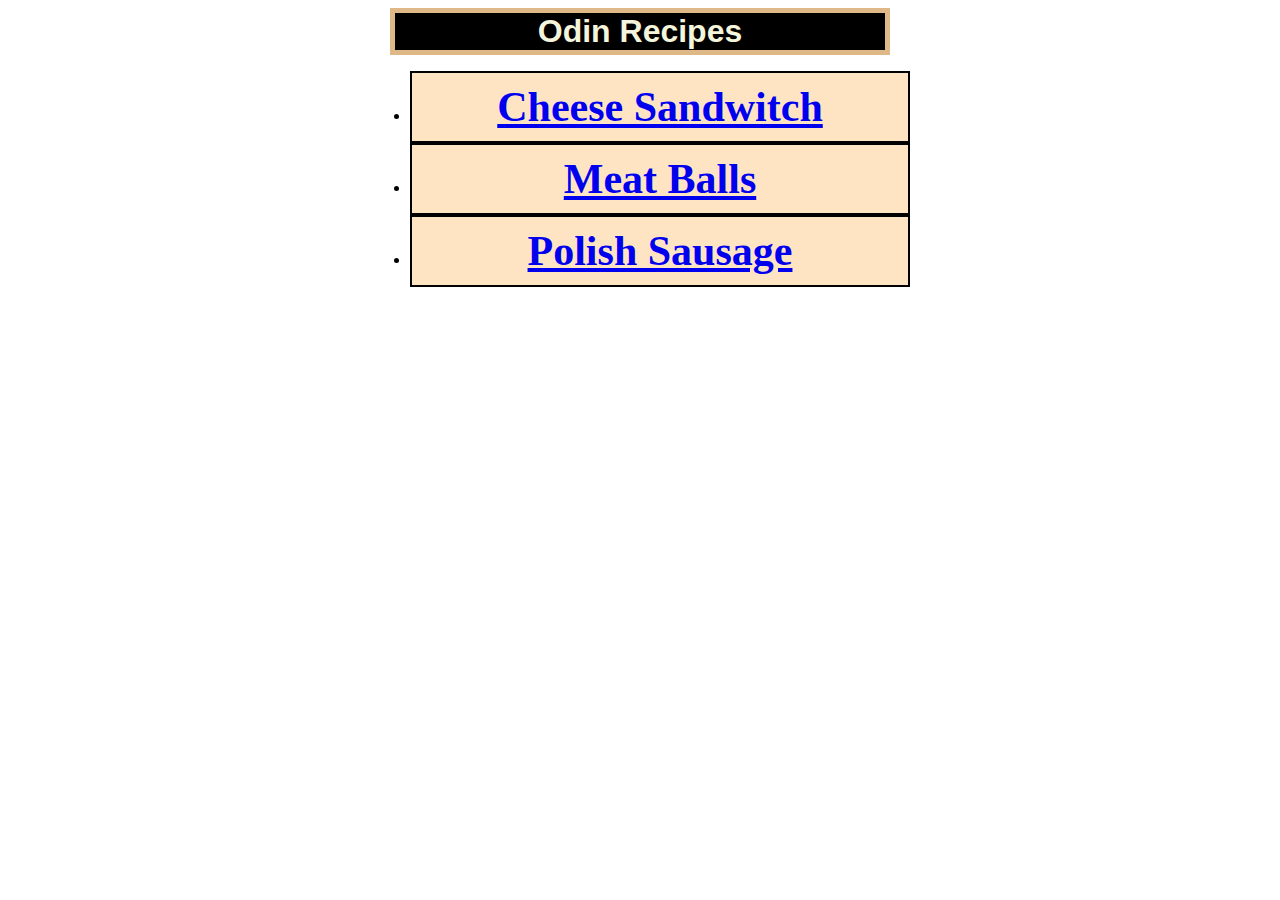
<file: index.html>
<!DOCTYPE html>
<html lang="en">

<head>
    <link rel="stylesheet" href="./styles.css">
    <meta charset="UTF-8">
    <title>Recipes</title>
</head>

<body>
    <h1>Odin Recipes</h1>
    <ul>
        <li><a href="./recipes/cheesesandwitch.html">Cheese Sandwitch</a></li>
        <li><a href="./recipes/meatballs.html">Meat Balls</a></li>
        <li><a href="./recipes/polishsausage.html">Polish Sausage</a></li>
    </ul>
</body>

</html>
</file>
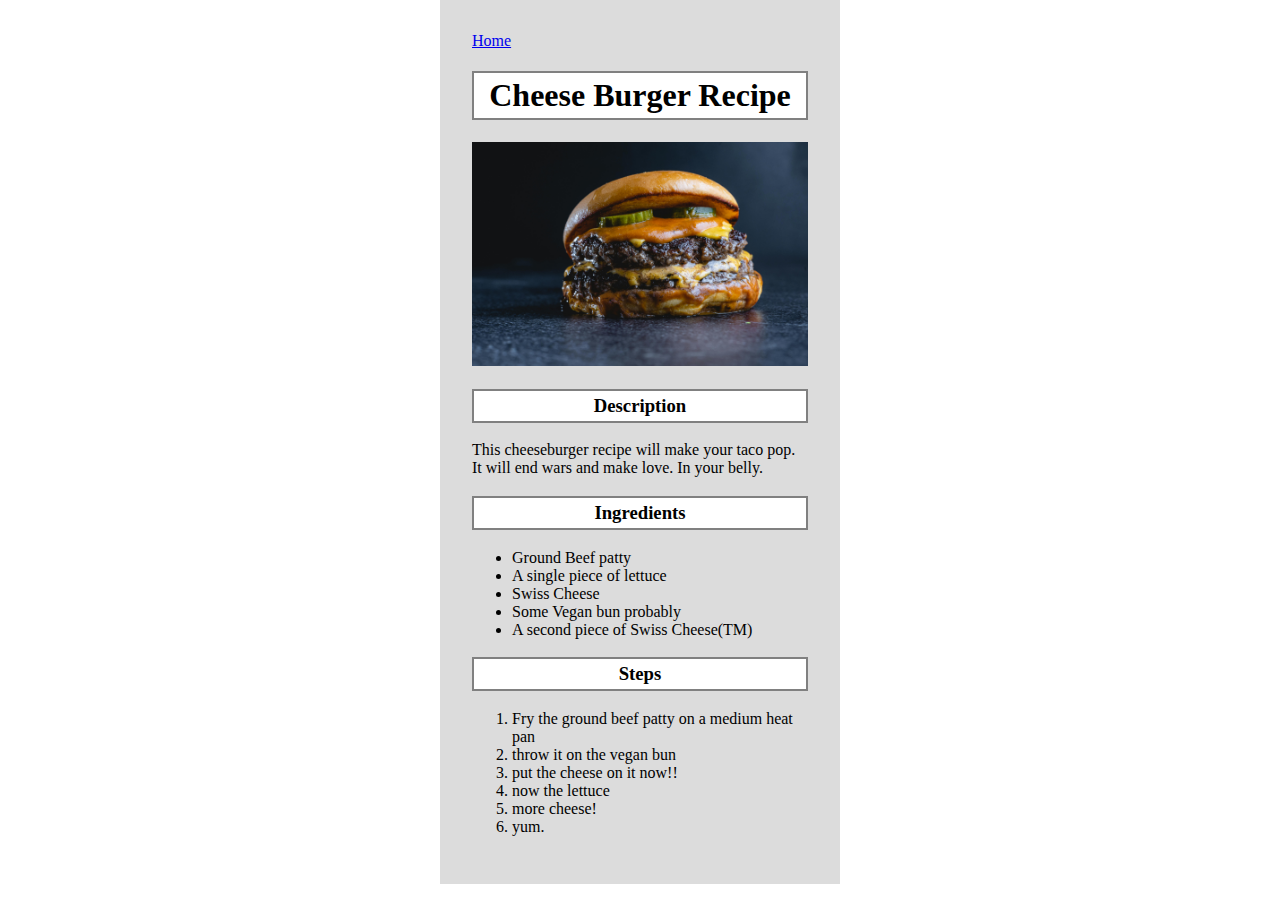
<file: recipes/cheeseburger.html>
<!DOCTYPE html>
<html lang="en">

<head>
    <meta charset="utf-8">
    <title>Cheese Burger Recipe</title>
    <link rel="stylesheet" href="../style.css">
</head>

<body>
    <div class="main-body">
        <a href="../index.html">Home</a>
        <h1 class="highlight">Cheese Burger Recipe</h1>
        <img class="foodphoto" src="../img/cheeseburger.jpeg" width="500"
            alt="a picture of heart disease causing burger">
        <h3 class="highlight">Description</h3>
        <p>This cheeseburger recipe will make your taco pop.
            It will end wars and make love. In your belly.
        </p>
        <h3 class="highlight">Ingredients</h3>
        <ul>
            <li>Ground Beef patty</li>
            <li>A single piece of lettuce</li>
            <li>Swiss Cheese</li>
            <li>Some Vegan bun probably</li>
            <li>A second piece of Swiss Cheese(TM)</li>
        </ul>
        <h3 class="highlight">Steps</h3>
        <ol>
            <li>Fry the ground beef patty on a medium heat pan</li>
            <li>throw it on the vegan bun</li>
            <li>put the cheese on it now!!</li>
            <li>now the lettuce</li>
            <li>more cheese!</li>
            <li>yum.</li>
        </ol>
    </div>
</body>

</html>
</file>
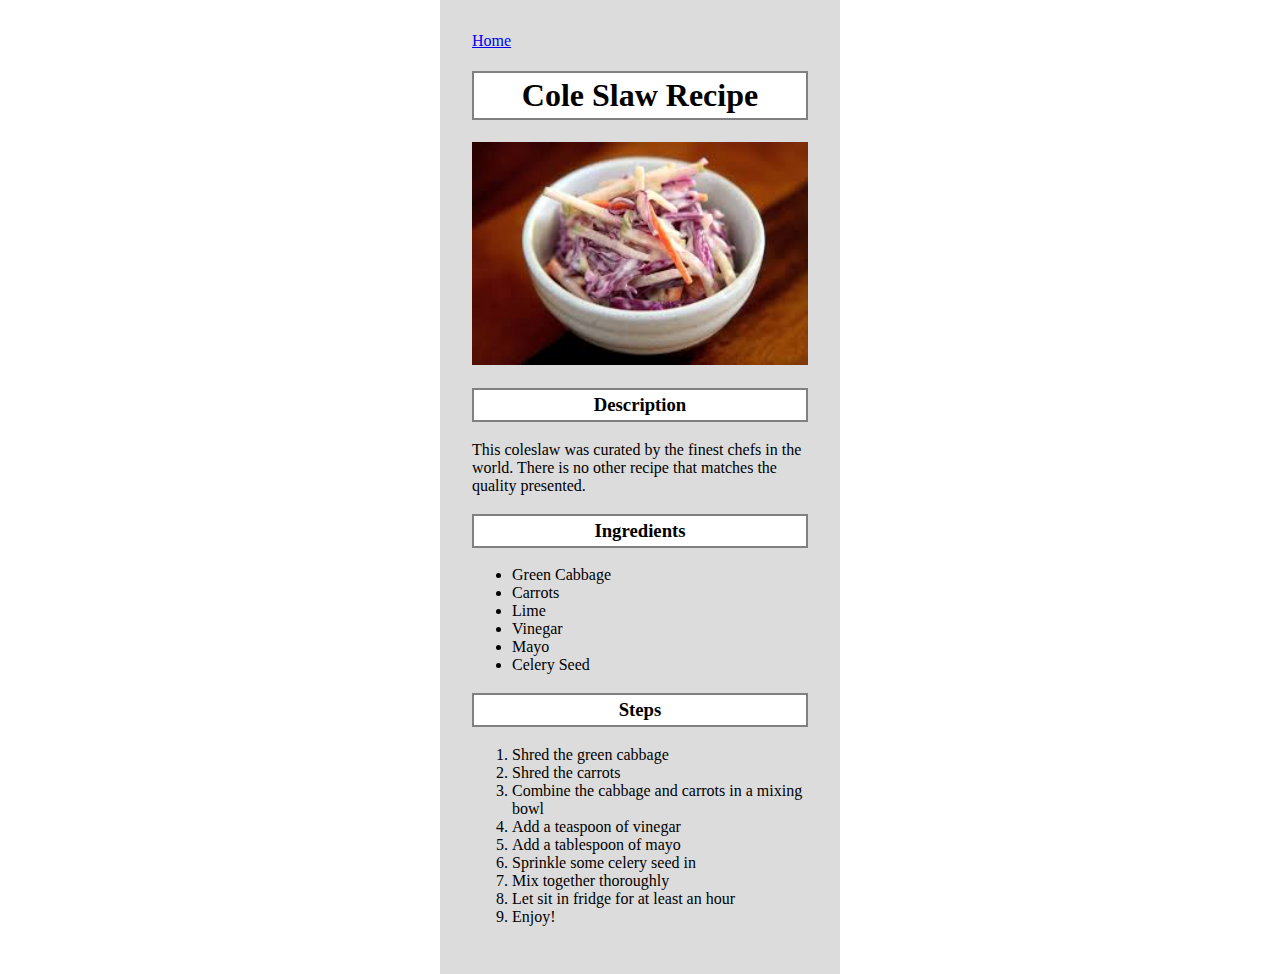
<file: recipes/coleslaw.html>
<!DOCTYPE html>
<html lang="en">

<head>
    <meta charset="utf-8">
    <title>Cole Slaw Recipe</title>
    <link rel="stylesheet" href="../style.css">
</head>

<body>
    <div class="main-body">
        <a href="../index.html">Home</a>
        <h1 class="highlight">Cole Slaw Recipe</h1>
        <img class="foodphoto" src="../img/coleslaw.jpeg" width="500" alt="a photo of cole's slaw in a bowl">
        <h3 class="highlight">Description</h3>
        <p>This coleslaw was curated by the finest chefs in the world.
            There is no other recipe that matches the quality presented.

        </p>
        <h3 class="highlight">Ingredients</h3>
        <ul>
            <li>Green Cabbage</li>
            <li>Carrots</li>
            <li>Lime</li>
            <li>Vinegar</li>
            <li>Mayo</li>
            <li>Celery Seed</li>
        </ul>
        <h3 class="highlight">Steps</h3>
        <ol>
            <li>Shred the green cabbage</li>
            <li>Shred the carrots</li>
            <li>Combine the cabbage and carrots in a mixing bowl</li>
            <li>Add a teaspoon of vinegar</li>
            <li>Add a tablespoon of mayo</li>
            <li>Sprinkle some celery seed in</li>
            <li>Mix together thoroughly</li>
            <li>Let sit in fridge for at least an hour</li>
            <li>Enjoy!</li>
        </ol>
    </div>
</body>

</html>
</file>
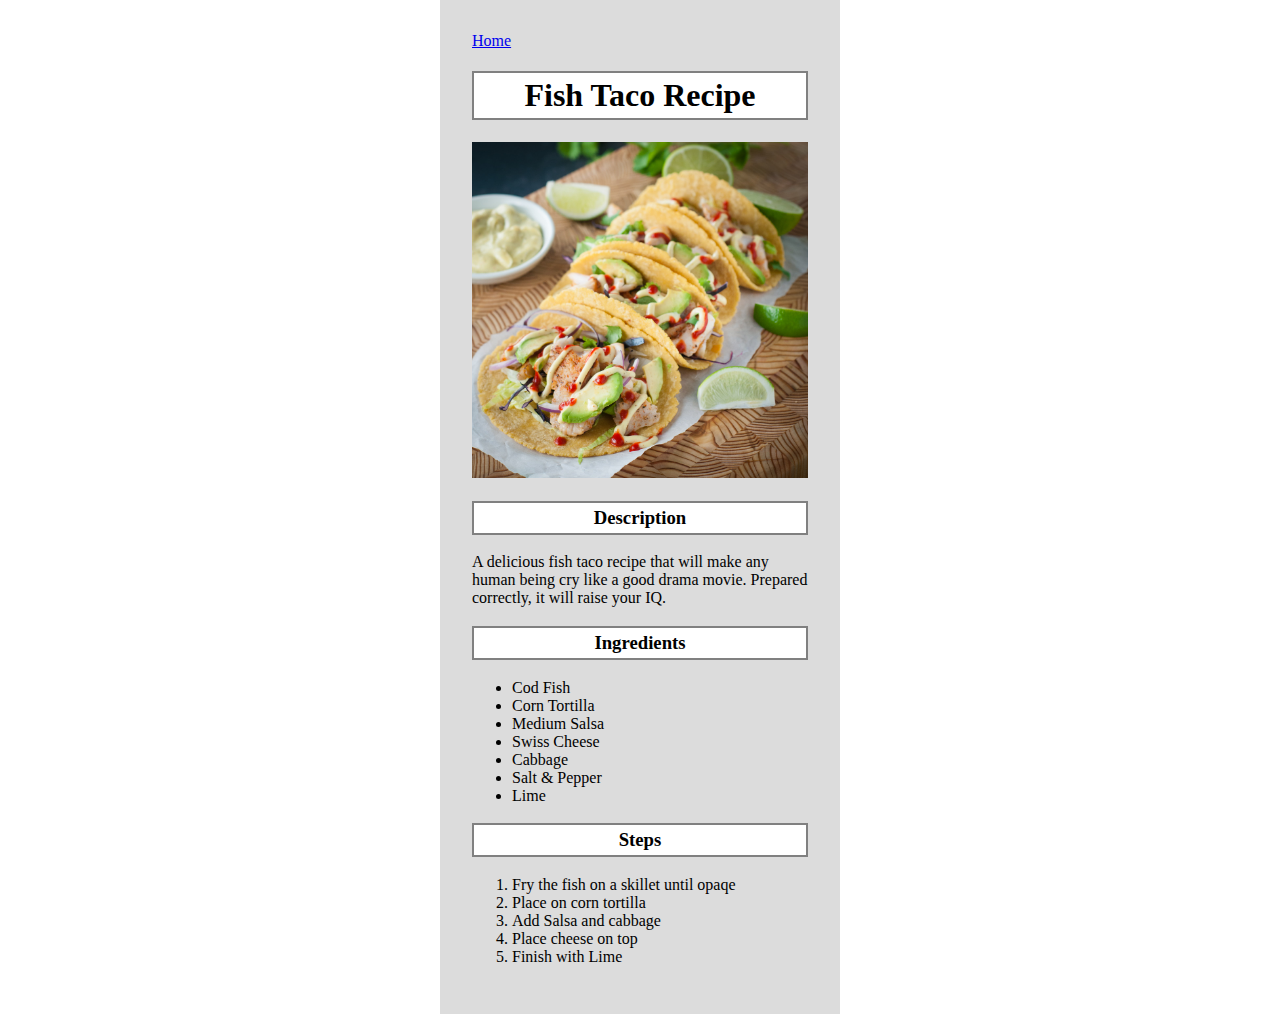
<file: recipes/fishtacos.html>
<!DOCTYPE html>
<html lang="en">

<head>
    <meta charset="utf-8">
    <title>Fish Taco Recipe</title>
    <link rel="stylesheet" href="../style.css">
</head>

<body>
    <div class="main-body">
        <a href="../index.html">Home</a>
        <h1 class="highlight">Fish Taco Recipe</h1>
        <img class="foodphoto" src="../img/fishtacos.jpg" width="500" alt="a photo of three fish Tacos">
        <h3 class="highlight">Description</h3>
        <p>A delicious fish taco recipe that will make any
            human being cry like a good drama movie. Prepared correctly,
            it will raise your IQ.
        </p>
        <h3 class="highlight">Ingredients</h3>
        <ul>
            <li>Cod Fish</li>
            <li>Corn Tortilla</li>
            <li>Medium Salsa</li>
            <li>Swiss Cheese</li>
            <li>Cabbage</li>
            <li>Salt & Pepper</li>
            <li>Lime</li>
        </ul>
        <h3 class="highlight">Steps</h3>
        <ol>
            <li>Fry the fish on a skillet until opaqe</li>
            <li>Place on corn tortilla</li>
            <li>Add Salsa and cabbage</li>
            <li>Place cheese on top</li>
            <li>Finish with Lime</li>
        </ol>
    </div>
</body>

</html>
</file>
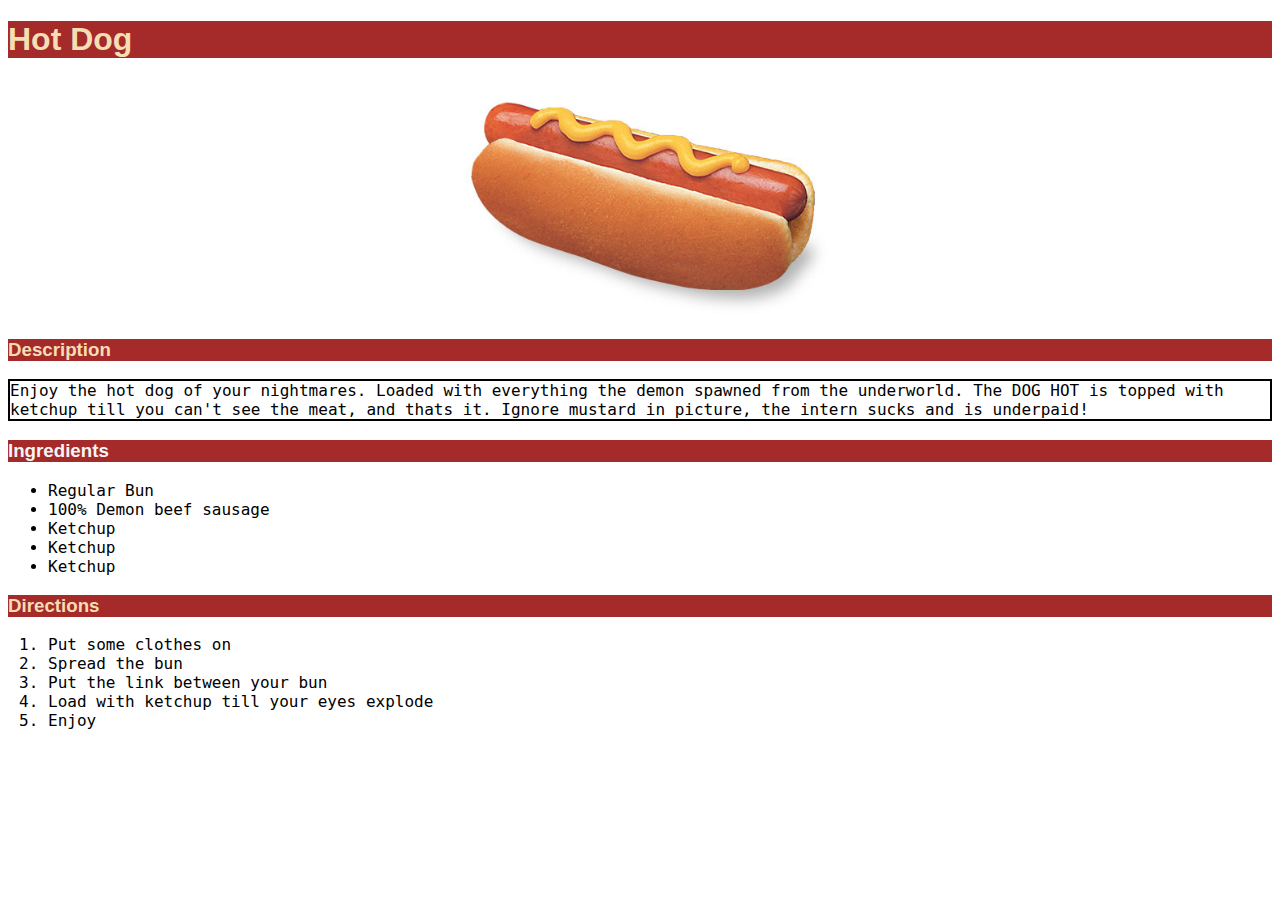
<file: recipes/hotdog.html>
<!DOCTYPE html>
<html lang="en">
    <head>
        <meta charset="utf-8">
        <title>Hot Dog Recipe</title>
        <link rel="stylesheet" href="../css/styles.css">
    </head>
    <body>
        <h1>Hot Dog</h1>
        <img class="center" src="./img/hotdog.jpg" alt="A picture of a hot dog">
        <h3>Description</h3>
        <p class="description">Enjoy the hot dog of your nightmares. Loaded with everything the demon spawned from the underworld. The DOG HOT is topped with ketchup till you can't see the meat, and thats it. Ignore mustard in picture, the intern sucks and is underpaid!</p>
        <h3 class="ingredients">Ingredients</h3>
        <ul>
            <li>Regular Bun</li>
            <li>100% Demon beef sausage</li>
            <li>Ketchup</li>
            <li>Ketchup</li>
            <li>Ketchup</li>
        </ul>
        <h3>Directions</h3>
        <ol>
            <li>Put some clothes on</li>
            <li>Spread the bun</li>
            <li>Put the link between your bun</li>
            <li>Load with ketchup till your eyes explode</li>
            <li>Enjoy</li>
        </ol>
    </body>
</html>
</file>
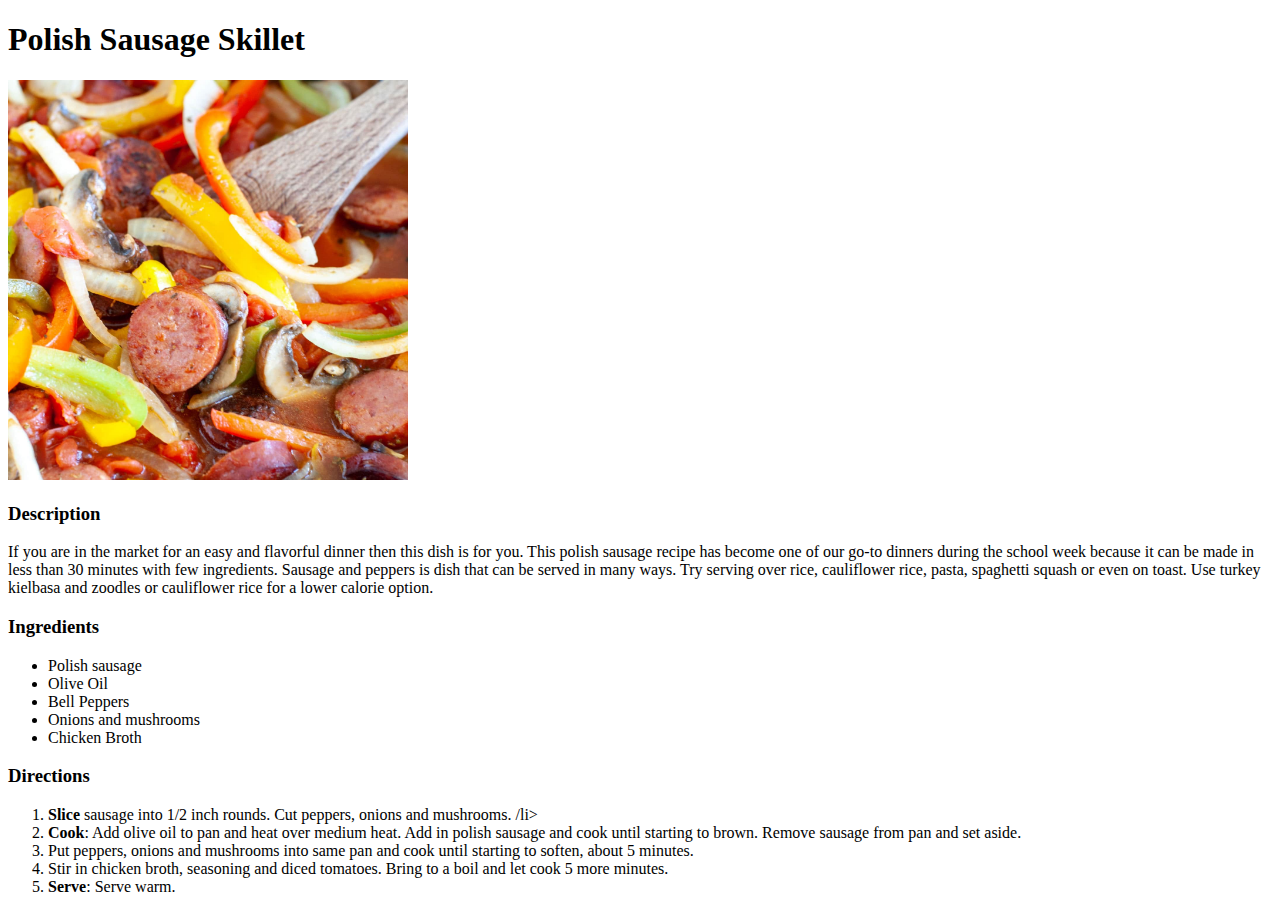
<file: recipes/polish.html>
<!DOCTYPE html>
<html lang="en">
    <head>
        <meta charset="utf-8">
        <title>Polish Sausage Recipe</title>
    </head>
    <body>
        <h1>Polish Sausage Skillet</h1>
        <img src="./img/polish.jpg" alt="A picture of polish sausage dish" width="400" height="400">
        <h3>Description</h3>
        <p>If you are in the market for an easy and flavorful dinner then this dish is for you. This polish sausage recipe has become one of our go-to dinners during the school week because it can be made in less than 30 minutes with few ingredients.  
            Sausage and peppers is dish that can be served in many ways. Try serving over rice, cauliflower rice, pasta, spaghetti squash or even on toast. Use turkey kielbasa and zoodles or cauliflower rice for a lower calorie option. </p>
        <h3>Ingredients</h3>
        <ul>
            <li>Polish sausage</li>
            <li>Olive Oil</li>
            <li>Bell Peppers</li>
            <li>Onions and mushrooms</li>
            <li>Chicken Broth</li>
        </ul>
        <h3>Directions</h3>
        <ol>
            <li><strong>Slice</strong> sausage into 1/2 inch rounds. Cut peppers, onions and mushrooms. /li>
            <li><strong>Cook</strong>: Add olive oil to pan and heat over medium heat. Add in polish sausage and cook until starting to brown. Remove sausage from pan and set aside.</li>
            <li>Put peppers, onions and mushrooms into same pan and cook until starting to soften, about 5 minutes.</li>
            <li>Stir in chicken broth, seasoning and diced tomatoes. Bring to a boil and let cook 5 more minutes. </li>
            <li><strong>Serve</strong>: Serve warm. </li>
        </ol>
    </body>
</html>
</file>
<file: styles.css>
h1 {
    font-family: Verdana, sans-serif;
}
h1, h2 {
    background-color: black;
    color: beige;
    margin: 0px auto;
    width: 500px;
    box-sizing: border-box;
    border: 5px solid burlywood;
}

a {
    font-weight: bold;
    font-size: 42px;
}

li {
    background-color: bisque;
    border: 2px solid black;
    margin: 0px auto;
    padding: 10px;
    width: 500px;
}

* {
    box-sizing: border-box;
    text-align: center;
}

.imgspace {
    margin: 0px auto;
    width: 400px;
    height: 400px;
    background-color: bisque;
}
</file>
<file: style.css>
body {
    width: 400px;
    margin: 0 auto;
    overflow:scroll;
}

.main-body {
    background-color: gainsboro;
    padding: 32px;
}

.highlight {
    background-color: white;
    padding: 4px;
    text-align: center;
    border: 2px solid gray;
}

.foodphoto {
    width: 336px;
    height: auto;
}
</file>
<file: css/styles.css>
.centered {
    text-align: center;
}

.description {
    border: 0cap;
    border-color: black;
    border-bottom: 2px;
    border-top: 2px;
    border-left: 2px;
    border-right: 2px;
    border-style: solid;
}

h1 , h2, h3, h4 {
    background-color: brown;
    color: wheat;
    font-family: 'Trebuchet MS', 'Lucida Sans Unicode', 'Lucida Grande', 'Lucida Sans', Arial, sans-serif;
}

.ingredients {
    color:whitesmoke;
}

body {
    font-family: monospace, sans-serif;
}

.center {
    display: block;
    margin-left: auto;
    margin-right: auto;
    width: 50%;
    max-height:fit-content;
    max-width: 400px;
  }
</file>
